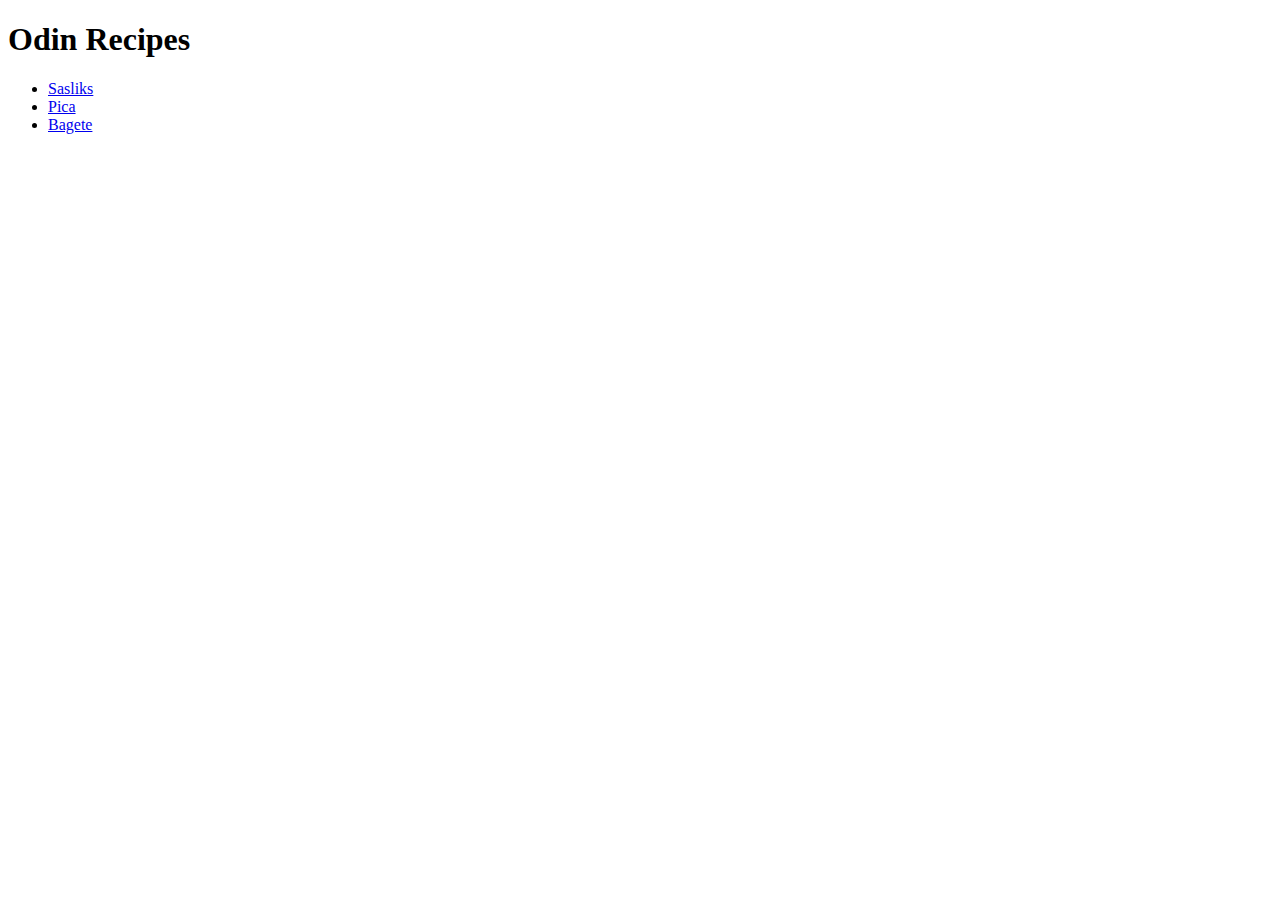
<file: index.html>
<!DOCTYPE html>
    <html lang="en">
        <head>
            <meta charset="UTF-8">
            <title>Recipes</title>
        </head>
        <body>
            <h1>Odin Recipes</h1>
                <ul>
                    <li><a href="recipes/sasliks.html">Sasliks</a></li>
                    <li><a href="recipes/pica.html">Pica</a></li>
                    <li><a href="recipes/bagete.html">Bagete</a></li>
                    
                </ul>
        

        </body>
    </html>
</file>
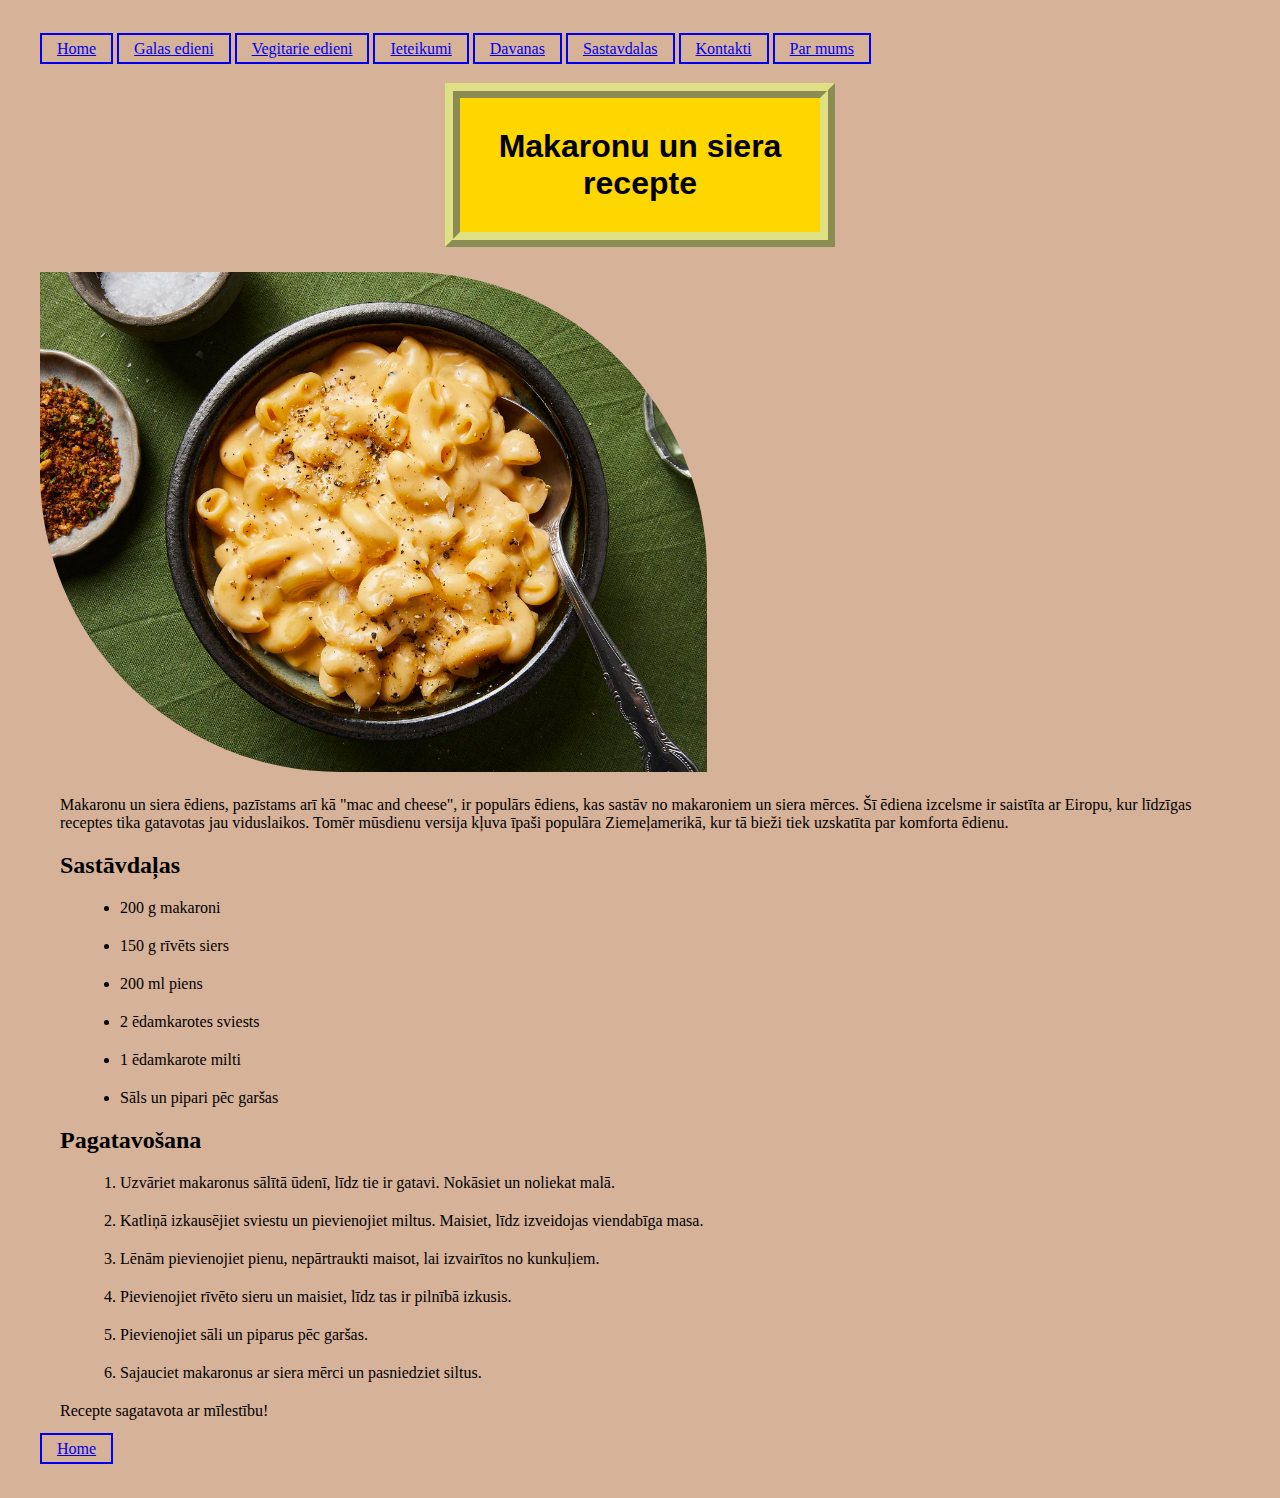
<file: recipes/mack_and_chease.html>
<!DOCTYPE html>
    <html lang="en">
        <head>
            <meta charset="UTF-8">
            <title>Makaronu un siera recepte</title>
            <link rel="stylesheet" href="../style.css">
        </head>
        <body>
            <a id="home" href="../index.html" >Home</a>
            <a id="home" href="../index.html" >Galas edieni</a>
            <a id="home" href="../index.html" >Vegitarie edieni</a>
            <a id="home" href="../index.html" >Ieteikumi</a>
            <a id="home" href="../index.html" >Davanas</a>
            <a id="home" href="../index.html" >Sastavdalas</a>
            <a id="home" href="../index.html" >Kontakti</a>
            <a id="home" href="../index.html" >Par mums</a>
           
            <h1 class="title">Makaronu un siera recepte</h1>
             <img class="img" src="../images/mac_and_chease.jpg" alt="mac and chease" height="500" width="auto">
            <p>Makaronu un siera ēdiens, pazīstams arī kā "mac and cheese", ir populārs ēdiens, kas sastāv no makaroniem un siera mērces. Šī ēdiena izcelsme ir saistīta ar Eiropu, kur līdzīgas receptes tika gatavotas jau viduslaikos. Tomēr mūsdienu versija kļuva īpaši populāra Ziemeļamerikā, kur tā bieži tiek uzskatīta par komforta ēdienu.</p>
            <h2>Sastāvdaļas</h2>
            <ul>
                <li>200 g makaroni</li>
                <li>150 g rīvēts siers</li>
                <li>200 ml piens</li>
                <li>2 ēdamkarotes sviests</li>
                <li>1 ēdamkarote milti</li>
                <li>Sāls un pipari pēc garšas</li>
            </ul>
        
            <h2>Pagatavošana</h2>
            <ol>
                <li>Uzvāriet makaronus sālītā ūdenī, līdz tie ir gatavi. Nokāsiet un noliekat malā.</li>
                <li>Katliņā izkausējiet sviestu un pievienojiet miltus. Maisiet, līdz izveidojas viendabīga masa.</li>
                <li>Lēnām pievienojiet pienu, nepārtraukti maisot, lai izvairītos no kunkuļiem.</li>
                <li>Pievienojiet rīvēto sieru un maisiet, līdz tas ir pilnībā izkusis.</li>
                <li>Pievienojiet sāli un piparus pēc garšas.</li>
                <li>Sajauciet makaronus ar siera mērci un pasniedziet siltus.</li>
            </ol>
            
   
   
            <p>Recepte sagatavota ar mīlestību!</p>
            <a id="home" href="../index.html" >Home</a>
        </body>
    </html>
</file>
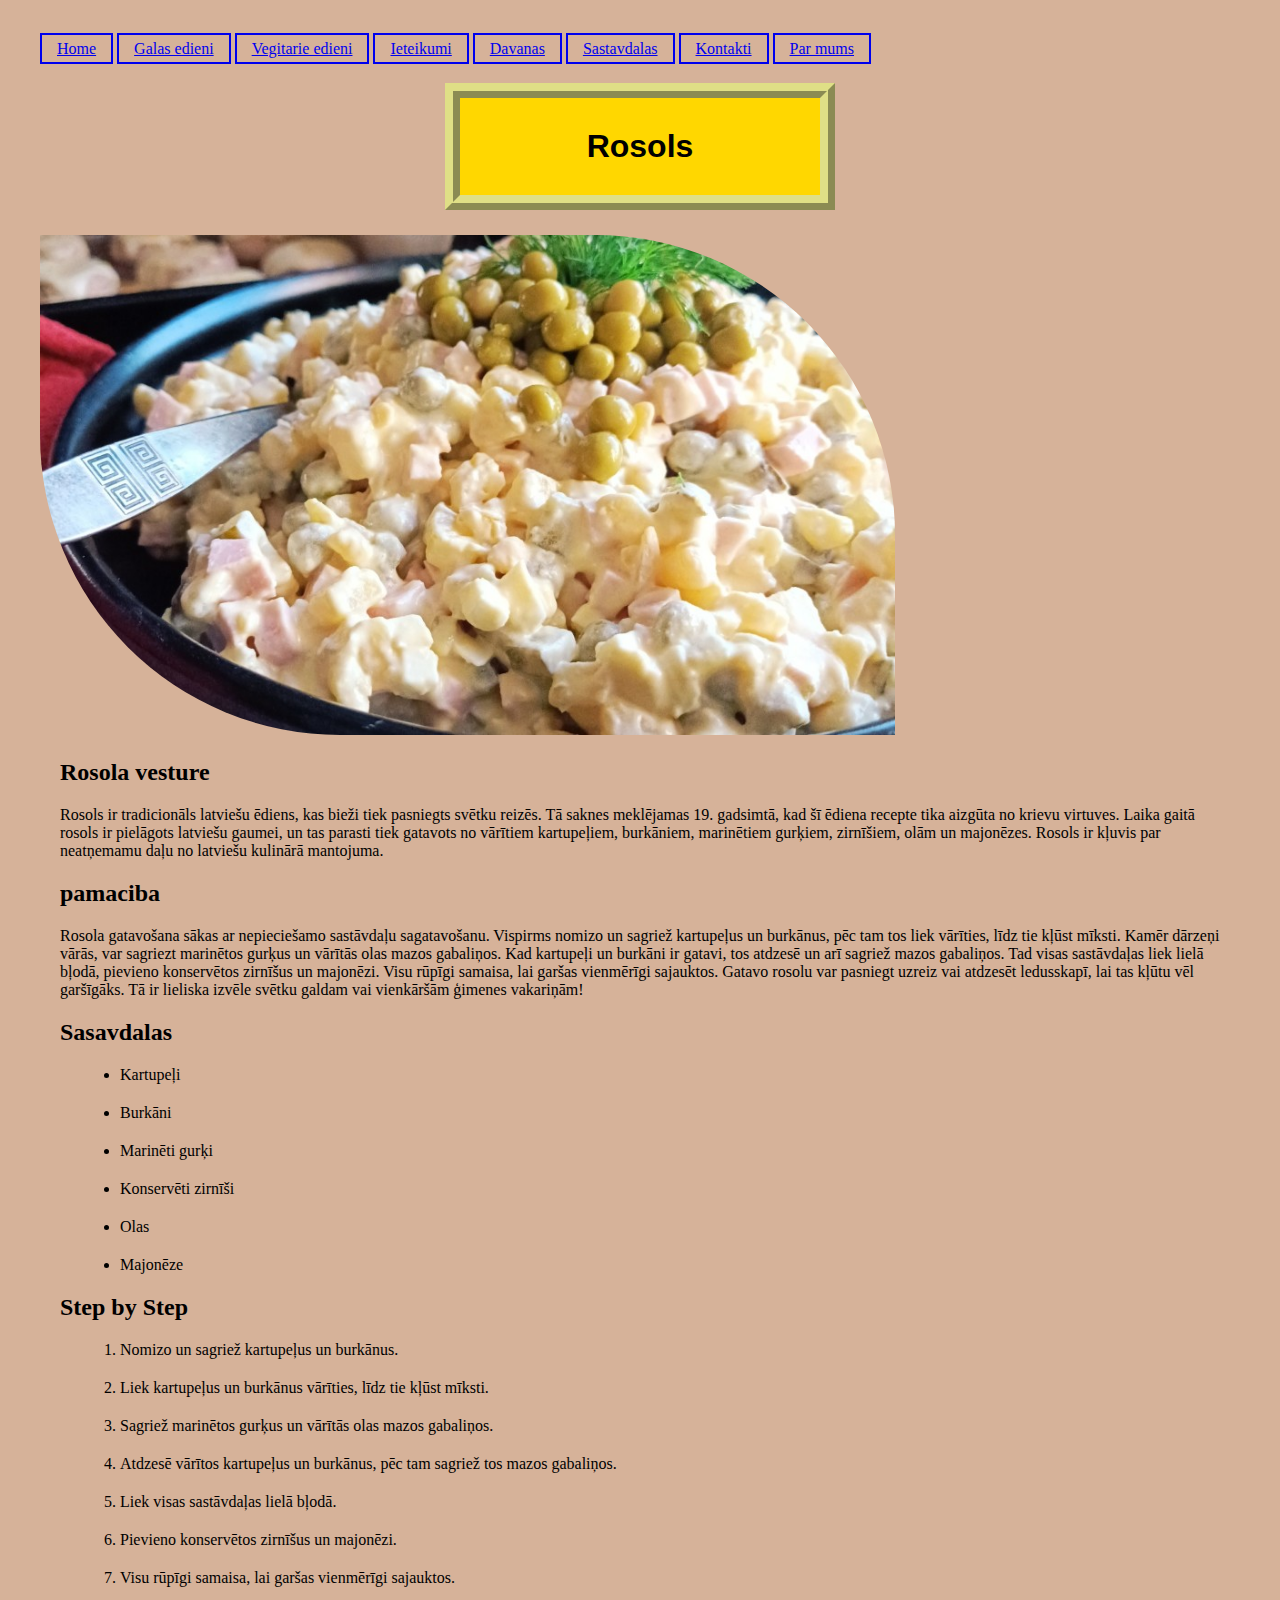
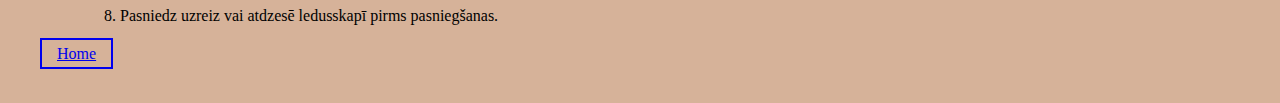
<file: recipes/rosols.html>
<!DOCTYPE html>
    <html lang="en">
        <head>
            <meta charset="UTF-8">
            <title>Rosols</title>
            <link rel="stylesheet" href="../style.css">
        </head>
        <body>
            <a id="home" href="../index.html" >Home</a>
            <a id="home" href="../index.html" >Galas edieni</a>
            <a id="home" href="../index.html" >Vegitarie edieni</a>
            <a id="home" href="../index.html" >Ieteikumi</a>
            <a id="home" href="../index.html" >Davanas</a>
            <a id="home" href="../index.html" >Sastavdalas</a>
            <a id="home" href="../index.html" >Kontakti</a>
            <a id="home" href="../index.html" >Par mums</a>
            <h1 class="title">Rosols</h1>
            <img class="img" src="../images/rosols.jpg" alt="rosols" height="500" width="auto">
            <h2>Rosola vesture</h2>
            <p>Rosols ir tradicionāls latviešu ēdiens, kas bieži tiek pasniegts svētku reizēs. Tā saknes meklējamas 19. gadsimtā, kad šī ēdiena recepte tika aizgūta no krievu virtuves. Laika gaitā rosols ir pielāgots latviešu gaumei, un tas parasti tiek gatavots no vārītiem kartupeļiem, burkāniem, marinētiem gurķiem, zirnīšiem, olām un majonēzes. Rosols ir kļuvis par neatņemamu daļu no latviešu kulinārā mantojuma.</p>
            <h2>pamaciba</h2>
            <p>Rosola gatavošana sākas ar nepieciešamo sastāvdaļu sagatavošanu. Vispirms nomizo un sagriež kartupeļus un burkānus, pēc tam tos liek vārīties, līdz tie kļūst mīksti. Kamēr dārzeņi vārās, var sagriezt marinētos gurķus un vārītās olas mazos gabaliņos. Kad kartupeļi un burkāni ir gatavi, tos atdzesē un arī sagriež mazos gabaliņos. Tad visas sastāvdaļas liek lielā bļodā, pievieno konservētos zirnīšus un majonēzi. Visu rūpīgi samaisa, lai garšas vienmērīgi sajauktos. Gatavo rosolu var pasniegt uzreiz vai atdzesēt ledusskapī, lai tas kļūtu vēl garšīgāks. Tā ir lieliska izvēle svētku galdam vai vienkāršām ģimenes vakariņām!</p>
            <h2>Sasavdalas</h2>
            <ul>
                <li>Kartupeļi</li>
                <li>Burkāni</li>
                <li>Marinēti gurķi</li>
                <li>Konservēti zirnīši</li>
                <li>Olas</li>
                <li>Majonēze</li>
            </ul>
            <h2>Step by Step</h2>
            <ol>
                <li>Nomizo un sagriež kartupeļus un burkānus.</li>
                <li>Liek kartupeļus un burkānus vārīties, līdz tie kļūst mīksti.</li>
                <li>Sagriež marinētos gurķus un vārītās olas mazos gabaliņos.</li>
                <li>Atdzesē vārītos kartupeļus un burkānus, pēc tam sagriež tos mazos gabaliņos.</li>
                <li>Liek visas sastāvdaļas lielā bļodā.</li>
                <li>Pievieno konservētos zirnīšus un majonēzi.</li>
                <li>Visu rūpīgi samaisa, lai garšas vienmērīgi sajauktos.</li>
                <li>Pasniedz uzreiz vai atdzesē ledusskapī pirms pasniegšanas.</li>

            </ol>
            <a id="home" href="../index.html" >Home</a>

        </body>
    </html>
</file>
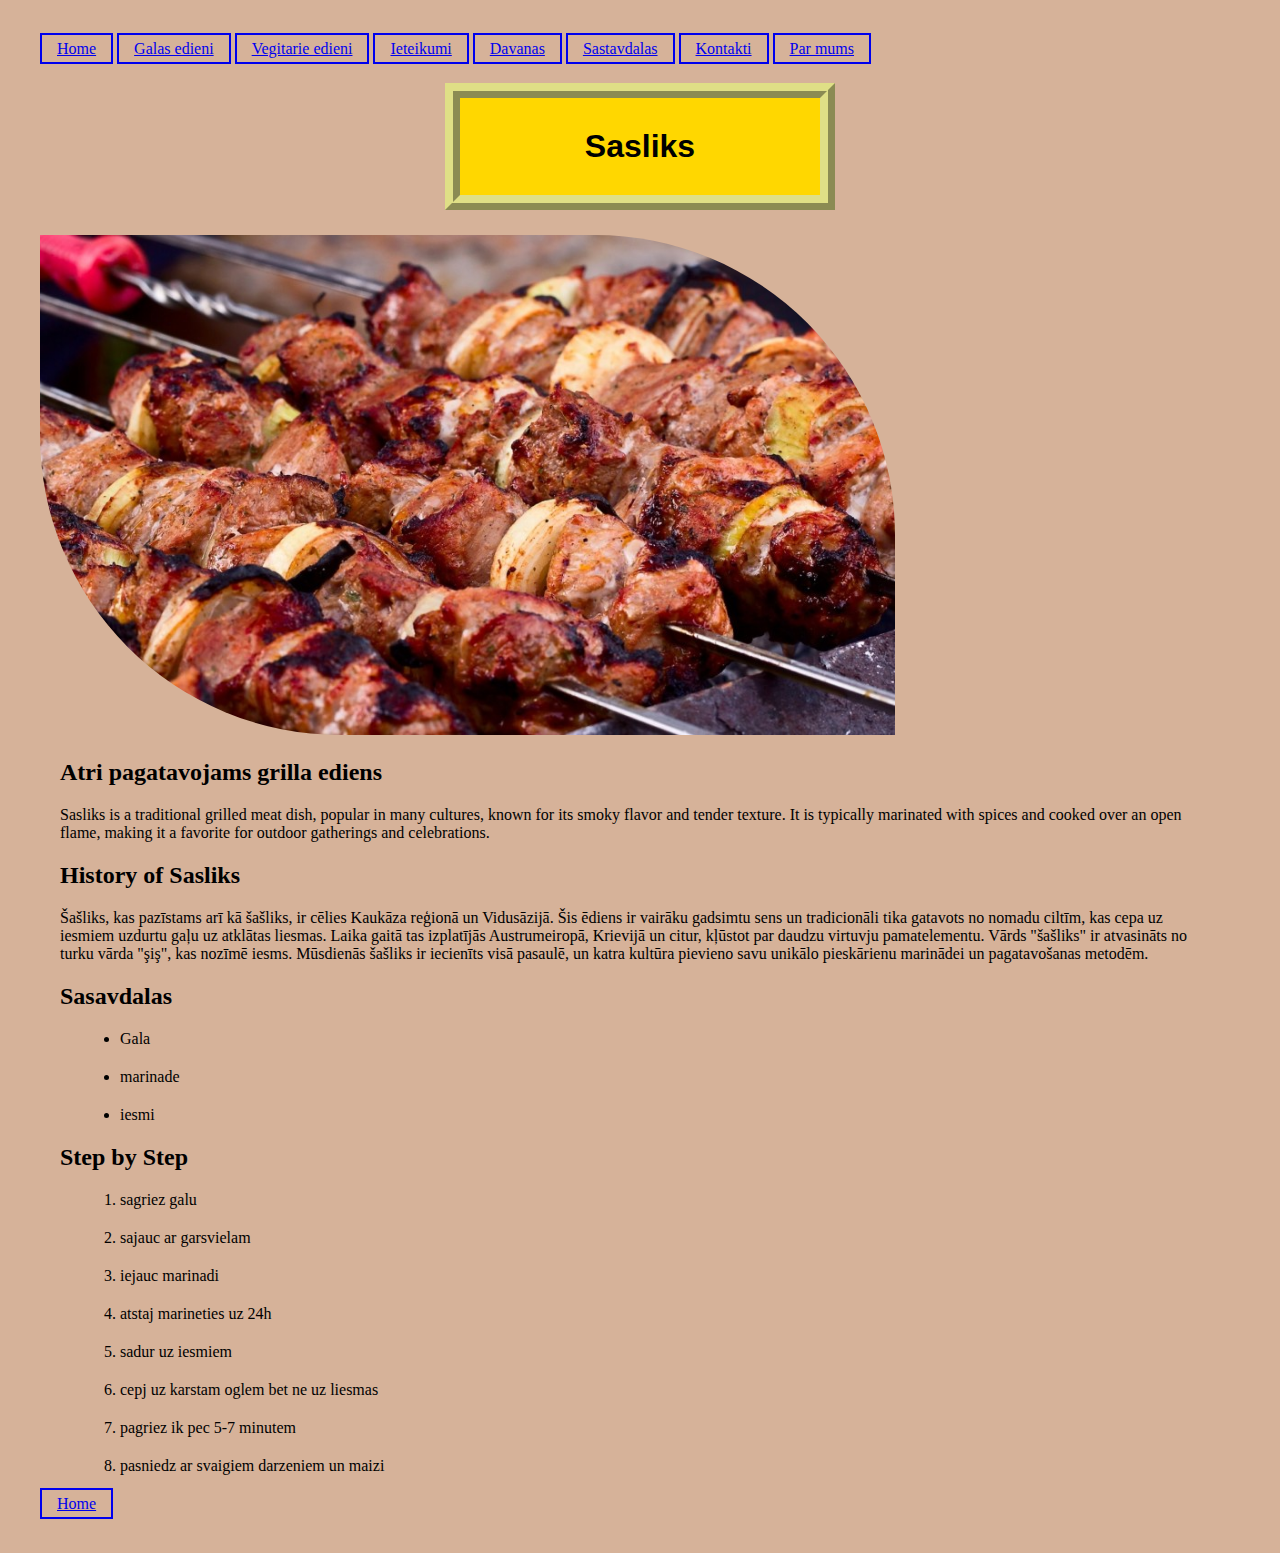
<file: recipes/Sasliks.html>
<!DOCTYPE html>
    <html lang="en">
        <head>
            <meta charset="UTF-8">
            <title>Sasliks</title>
            <link rel="stylesheet" href="../style.css">
        </head>
        <body>
            <a id="home" href="../index.html" >Home</a>
            <a id="home" href="../index.html" >Galas edieni</a>
            <a id="home" href="../index.html" >Vegitarie edieni</a>
            <a id="home" href="../index.html" >Ieteikumi</a>
            <a id="home" href="../index.html" >Davanas</a>
            <a id="home" href="../index.html" >Sastavdalas</a>
            <a id="home" href="../index.html" >Kontakti</a>
            <a id="home" href="../index.html" >Par mums</a>
            <h1 class="title">Sasliks</h1>
            <img class="img" src="../images/Sasliks.jpg" alt="Sasliks" height="500" width="auto">
            <h2>Atri pagatavojams grilla ediens</h2>
            <p>Sasliks is a traditional grilled meat dish, popular in many cultures, known for its smoky flavor and tender texture. It is typically marinated with spices and cooked over an open flame, making it a favorite for outdoor gatherings and celebrations.</p>
            <h2>History of Sasliks</h2>
            <p>Šašliks, kas pazīstams arī kā šašliks, ir cēlies Kaukāza reģionā un Vidusāzijā. Šis ēdiens ir vairāku gadsimtu sens un tradicionāli tika gatavots no nomadu ciltīm, kas cepa uz iesmiem uzdurtu gaļu uz atklātas liesmas. Laika gaitā tas izplatījās Austrumeiropā, Krievijā un citur, kļūstot par daudzu virtuvju pamatelementu. Vārds "šašliks" ir atvasināts no turku vārda "şiş", kas nozīmē iesms. Mūsdienās šašliks ir iecienīts visā pasaulē, un katra kultūra pievieno savu unikālo pieskārienu marinādei un pagatavošanas metodēm.</p>
            <h2>Sasavdalas</h2>
            <ul>
                <li>Gala</li>
                <li>marinade</li>
                <li>iesmi</li>
            </ul>
            <h2>Step by Step</h2>
            <ol>
                <li>sagriez galu</li>
                <li>sajauc ar garsvielam</li>
                <li>iejauc marinadi</li>
                <li>atstaj marineties uz 24h</li>
                <li>sadur uz iesmiem</li>
                <li>cepj uz karstam oglem bet ne uz liesmas</li>
                <li>pagriez ik pec 5-7 minutem</li>
                <li>pasniedz ar svaigiem darzeniem un maizi</li>

            </ol>
            <a id="home" href="../index.html" >Home</a>

        </body>
    </html>
</file>
<file: style.css>
* {
    background-color: rgb(214, 178, 153);
    margin: 20px;
}


.title{
    text-align: center;
    margin: 25px auto;
    padding: 30px;
    border:ridge 15px rgb(223, 223, 134);
    font-family: 'Franklin Gothic Medium', 'Arial Narrow', Arial, sans-serif;
    width: 300px;
    background: gold
    
}

p {
 ma;
}
.receptes {
    font-family: 'Franklin Gothic Medium', 'Arial Narrow', Arial, sans-serif;
    padding: 5px  20px 10px;
    border:  solid 4px rgb(64, 105, 59);
    border-radius: 10px 0 ;
    margin: 5px;
    width: 200px;
    
}

#home {
    border:solid 2px;
    padding: 5px 15px;
    margin: 50px 0 50px 0 ;
    

}

.img {
    border-radius: 0 300px ;
    text-align: center;
    margin: auto;

}
</file>
